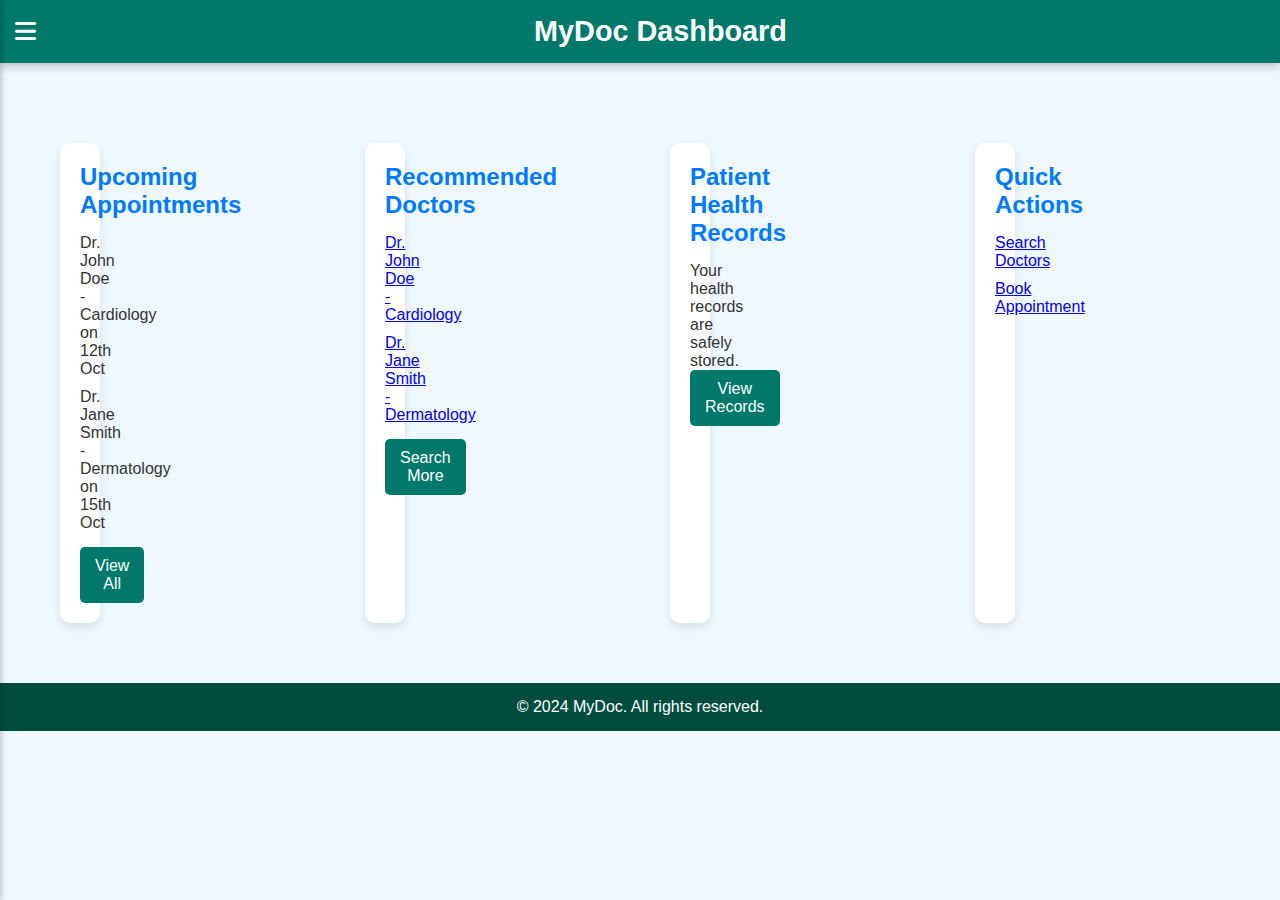
<file: dashboard.html>
<!DOCTYPE html>
<html lang="en">
<head>
    <meta charset="UTF-8">
    <meta name="viewport" content="width=device-width, initial-scale=1.0">
    <title>Dashboard - MyDoc</title>
    <link rel="stylesheet" href="styles.css">
    <link rel="stylesheet" href="https://cdnjs.cloudflare.com/ajax/libs/font-awesome/6.0.0-beta3/css/all.min.css">
    <style>
        /* Global Styles */
        * {
            margin: 0;
            padding: 0;
            box-sizing: border-box;
        }

        body {
            font-family: 'Arial', sans-serif;
            background-color: #F0F8FF; /* Light background */
            color: #333;
            transition: background-color 0.3s ease;
        }

        header {
            background-color: #00796B; /* Teal color */
            color: white;
            padding: 15px;
            display: flex;
            align-items: center;
            box-shadow: 0 4px 8px rgba(0, 0, 0, 0.2);
        }

        .menu-icon {
            cursor: pointer;
            font-size: 1.5rem;
            margin-right: 20px;
            transition: transform 0.3s ease;
        }

        .menu-icon:hover {
            transform: scale(1.1);
        }

        header h1 {
            font-size: 1.8rem;
        }

        /* Sidebar */
        .sidebar {
            width: 250px;
            height: 100vh;
            background-color: #004D40; /* Darker Teal */
            color: white;
            position: fixed;
            top: 0;
            left: -250px;
            transition: left 0.3s ease;
            overflow-y: auto;
            z-index: 1000;
        }

        .sidebar.active {
            left: 0;
        }

        .sidebar ul {
            list-style: none;
            padding: 0;
        }

        .sidebar ul li {
            padding: 15px;
            border-bottom: 1px solid rgba(255, 255, 255, 0.2);
            transition: background-color 0.3s ease;
        }

        .sidebar ul li a {
            color: white;
            text-decoration: none;
            transition: color 0.3s ease;
        }

        .sidebar ul li:hover {
            background-color: rgba(255, 255, 255, 0.1);
        }

        /* Main Container */
        main {
            margin-left: 0; /* Adjusted for the sidebar */
            transition: margin-left 0.3s ease;
            padding: 20px;
        }

        /* Dashboard Container */
        .dashboard-container {
            display: grid;
            grid-template-columns: repeat(auto-fill, minmax(250px, 1fr)); /* Responsive grid */
            gap: 20px;
            padding: 20px;
        }

        .card {
            background-color: white;
            padding: 20px;
            border-radius: 10px;
            box-shadow: 0 4px 10px rgba(0, 0, 0, 0.1);
            transition: transform 0.3s ease, box-shadow 0.3s ease;
        }

        .card:hover {
            transform: translateY(-5px);
            box-shadow: 0 6px 12px rgba(0, 0, 0, 0.2);
        }

        h2 {
            margin-bottom: 15px;
            font-size: 1.5rem;
            color: #004D40;
        }

        ul {
            list-style-type: none;
            padding: 0;
            margin-bottom: 15px;
        }

        ul li {
            margin-bottom: 10px;
            font-size: 1rem;
        }

        .button {
            display: inline-block;
            padding: 10px 15px;
            border-radius: 5px;
            background-color: #00796B; /* Teal color */
            color: white;
            text-decoration: none;
            transition: background-color 0.3s ease, transform 0.3s ease;
        }

        .button:hover {
            background-color: #004D40; /* Darker Teal */
            transform: scale(1.05);
        }

        /* Footer */
        footer {
            text-align: center;
            padding: 15px;
            background-color: #004D40;
            color: white;
        }
    </style>
</head>
<body>
    <header>
        <div class="menu-icon" onclick="toggleMenu()">
            <i class="fas fa-bars"></i>
        </div>
        <h1>MyDoc Dashboard</h1>
    </header>

    <nav class="sidebar" id="sidebar">
        <ul>
            <li><a href="/index">Home</a></li>
            <li><a href="/search">Search Doctors</a></li>
            <li><a href="/book-appointment">Book Appointment</a></li>
            <li><a href="/my-profile">My Profile</a></li>
            <li><a href="/logout">Logout</a></li>
        </ul>
    </nav>

    <main>
        <div class="dashboard-container">
            <div class="card">
                <h2>Upcoming Appointments</h2>
                <ul>
                    <li>Dr. John Doe - Cardiology on 12th Oct</li>
                    <li>Dr. Jane Smith - Dermatology on 15th Oct</li>
                </ul>
                <a href="/appointments" class="button">View All</a>
            </div>

            <div class="card">
                <h2>Recommended Doctors</h2>
                <ul>
                    <li><a href="/doctor/johndoe">Dr. John Doe - Cardiology</a></li>
                    <li><a href="/doctor/janesmith">Dr. Jane Smith - Dermatology</a></li>
                </ul>
                <a href="/search" class="button">Search More</a>
            </div>

            <div class="card">
                <h2>Patient Health Records</h2>
                <p>Your health records are safely stored.</p>
                <a href="/my-profile" class="button">View Records</a>
            </div>

            <div class="card">
                <h2>Quick Actions</h2>
                <ul>
                    <li><a href="/search">Search Doctors</a></li>
                    <li><a href="/book-appointment">Book Appointment</a></li>
                </ul>
            </div>
        </div>
    </main>

    <footer>
        <p>&copy; 2024 MyDoc. All rights reserved.</p>
    </footer>

    <script>
        function toggleMenu() {
            const sidebar = document.getElementById('sidebar');
            const main = document.querySelector('main');
            sidebar.classList.toggle('active');
            // Adjust the main margin based on sidebar state
            if (sidebar.classList.contains('active')) {
                main.style.marginLeft = '250px'; // Set margin when sidebar is active
            } else {
                main.style.marginLeft = '0'; // Reset margin when sidebar is inactive
            }
        }
    </script>
</body>
</html>
</file>
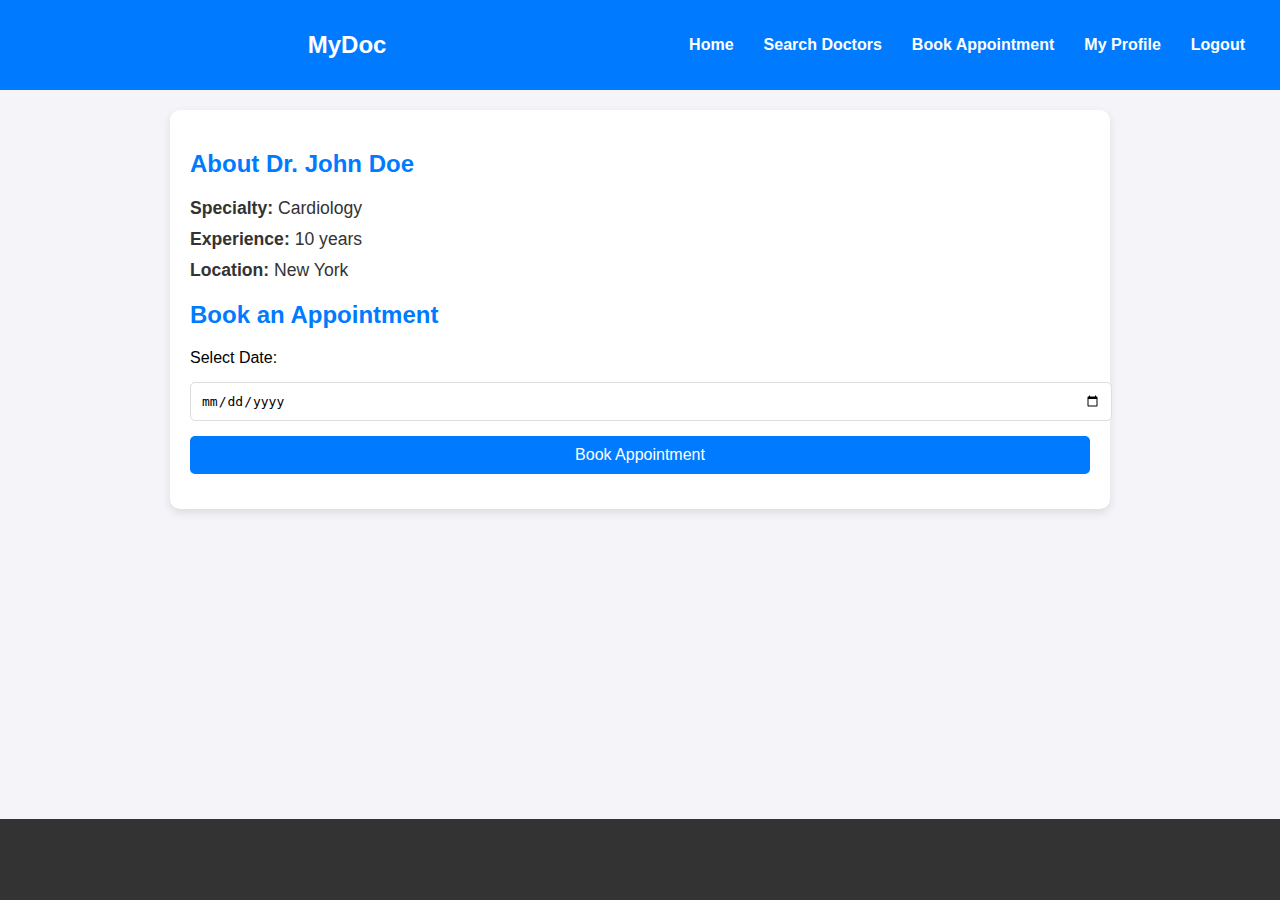
<file: doctor.html>
<!DOCTYPE html>
<html lang="en">
<head>
    <meta charset="UTF-8">
    <meta name="viewport" content="width=device-width, initial-scale=1.0">
    <title>Doctor Profile - MyDoc</title>
    <link rel="stylesheet" href="styles.css">
    <style>
        body {
            font-family: 'Arial', sans-serif;
            margin: 0;
            padding: 0;
            background-color: #f4f4f9;
        }
        header {
            background-color: #007bff;
            padding: 20px;
            text-align: center;
            color: white;
        }
        nav ul {
            list-style: none;
            padding: 0;
            display: flex;
            justify-content: center;
        }
        nav ul li {
            margin: 0 15px;
        }
        nav ul li a {
            text-decoration: none;
            color: white;
            font-weight: bold;
        }
        h1 {
            margin: 0;
        }
        main {
            max-width: 900px;
            margin: 20px auto;
            background-color: white;
            padding: 20px;
            border-radius: 10px;
            box-shadow: 0px 4px 10px rgba(0, 0, 0, 0.1);
        }
        h2 {
            color: #007bff;
        }
        p {
            font-size: 1.1em;
            margin: 10px 0;
            color: #333;
        }
        #appointment-form {
            margin-top: 20px;
        }
        label, input, button {
            display: block;
            width: 100%;
            margin-bottom: 15px;
            font-size: 1em;
        }
        input[type="date"] {
            padding: 10px;
            border: 1px solid #ddd;
            border-radius: 5px;
        }
        button {
            padding: 10px;
            background-color: #007bff;
            border: none;
            color: white;
            font-size: 1em;
            border-radius: 5px;
            cursor: pointer;
            transition: background-color 0.3s ease;
        }
        button:hover {
            background-color: #007bff;
        }
        footer {
            text-align: center;
            padding: 20px;
            background-color: #333;
            color: white;
            position: fixed;
            bottom: 0;
            width: 100%;
        }
        @media (max-width: 768px) {
            main {
                padding: 10px;
            }
            header, footer {
                padding: 15px;
            }
        }
    </style>
</head>
<body>
    <header>
        <h1>MyDoc</h1>
        <nav>
            <ul>
                <li><a href="/index">Home</a></li>
                <li><a href="/search">Search Doctors</a></li>
                <li><a href="/book-appointment">Book Appointment</a></li>
                <li><a href="/my-profile">My Profile</a></li>
                <li><a href="/logout">Logout</a></li>
            </ul>
        </nav>
    </header>

    <main>
        <h2>About Dr. John Doe</h2>
        <p><strong>Specialty:</strong> Cardiology</p>
        <p><strong>Experience:</strong> 10 years</p>
        <p><strong>Location:</strong> New York</p>

        <h2>Book an Appointment</h2>
        <form id="appointment-form" method="POST" action="/book-appointment">
            <input type="hidden" name="doctorId" value="johndoe">
            <label for="date">Select Date:</label>
            <input type="date" name="date" required>
            <button type="submit">Book Appointment</button>
        </form>
    </main>

    <footer>
        <p>&copy; 2024 MyDoc. All rights reserved.</p>
    </footer>
</body>
</html>
</file>
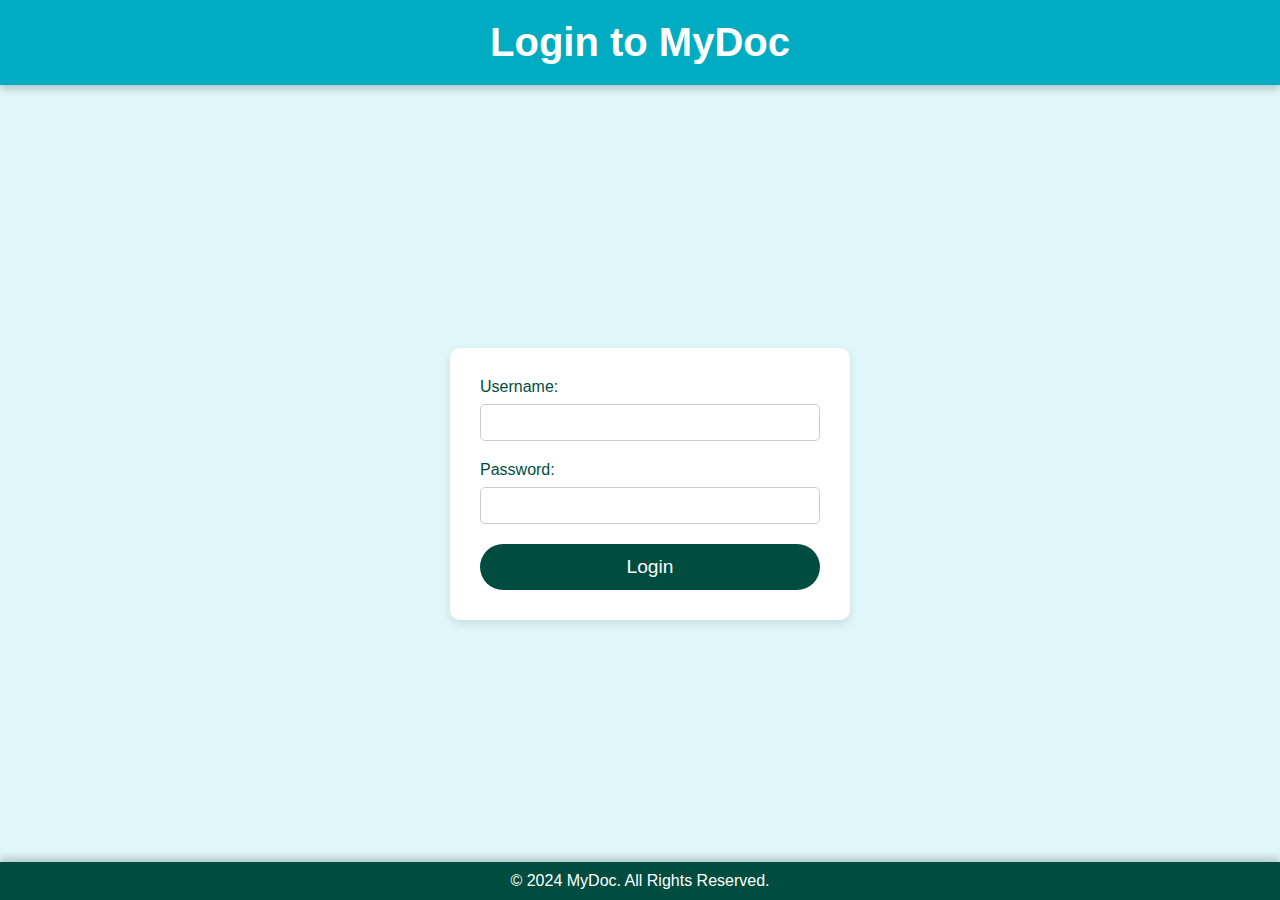
<file: login.html>
<!DOCTYPE html>
<html lang="en">
<head>
    <meta charset="UTF-8">
    <meta name="viewport" content="width=device-width, initial-scale=1.0">
    <title>Login - MyDoc</title>
    <link rel="stylesheet" href="styles.css">
    <style>
        /* Global Styles */
        * {
            margin: 0;
            padding: 0;
            box-sizing: border-box;
        }

        body, html {
            font-family: 'Arial', sans-serif;
            height: 100%;
            background-color: #E0F7FA; /* Light cyan background */
            display: flex;
            flex-direction: column;
            justify-content: space-between;
        }

        header {
            text-align: center;
            padding: 20px;
            background-color: #00ACC1; /* Cyan header background */
            color: white;
            box-shadow: 0 4px 8px rgba(0, 0, 0, 0.2);
        }

        header h1 {
            font-size: 2.5rem;
        }

        /* Form container */
        main {
            display: flex;
            justify-content: center;
            align-items: center;
            flex-grow: 1;
            padding: 20px;
        }

        form {
            background-color: white;
            padding: 30px;
            border-radius: 10px;
            box-shadow: 0 4px 10px rgba(0, 0, 0, 0.1);
            max-width: 400px;
            width: 100%;
        }

        form div {
            margin-bottom: 20px;
        }

        label {
            font-size: 1rem;
            color: #004D40; /* Dark cyan text */
        }

        input {
            width: 100%;
            padding: 10px;
            border-radius: 5px;
            border: 1px solid #ccc;
            margin-top: 8px;
            transition: border-color 0.3s ease;
        }

        input:focus {
            border-color: #00ACC1; /* Cyan border on focus */
            outline: none;
        }

        /* Button styling */
        .btn {
            display: inline-block;
            padding: 12px 30px;
            font-size: 1.2rem;
            color: white;
            background-color: #004D40; /* Dark cyan button */
            border: none;
            border-radius: 30px;
            cursor: pointer;
            transition: background-color 0.3s ease, transform 0.3s ease;
            width: 100%;
            text-align: center;
        }

        .btn:hover {
            background-color: #00796B; /* Lighter cyan on hover */
            transform: translateY(-2px); /* Slight raise on hover */
        }

        /* Footer */
        footer {
            background-color: #004D40; /* Dark cyan footer */
            color: white;
            text-align: center;
            padding: 10px 0;
            box-shadow: 0 -4px 8px rgba(0, 0, 0, 0.2);
        }

        footer p {
            margin: 0;
        }

        /* Transition on body */
        body {
            animation: fadeIn 1s ease-in-out;
        }

        @keyframes fadeIn {
            from { opacity: 0; }
            to { opacity: 1; }
        }
    </style>
</head>
<body>
    <header>
        <h1>Login to MyDoc</h1>
    </header>

    <main>
        <form id="login-form">
            <div>
                <label for="username">Username:</label>
                <input type="text" id="username" name="username" required>
            </div>
            <div>
                <label for="password">Password:</label>
                <input type="password" id="password" name="password" required>
            </div>
            <button type="submit" class="btn">Login</button>
        </form>
    </main>

    <footer>
        <p>&copy; 2024 MyDoc. All Rights Reserved.</p>
    </footer>

    <script>
        document.getElementById('login-form').addEventListener('submit', function(event) {
            event.preventDefault(); // Prevent the default form submission
            
            // Here, add any form validation or API call to check login credentials
            
            // After successful validation or API response, redirect to index.html
            window.location.href = 'index.html';
        });
    </script>
</body>
</html>
</file>
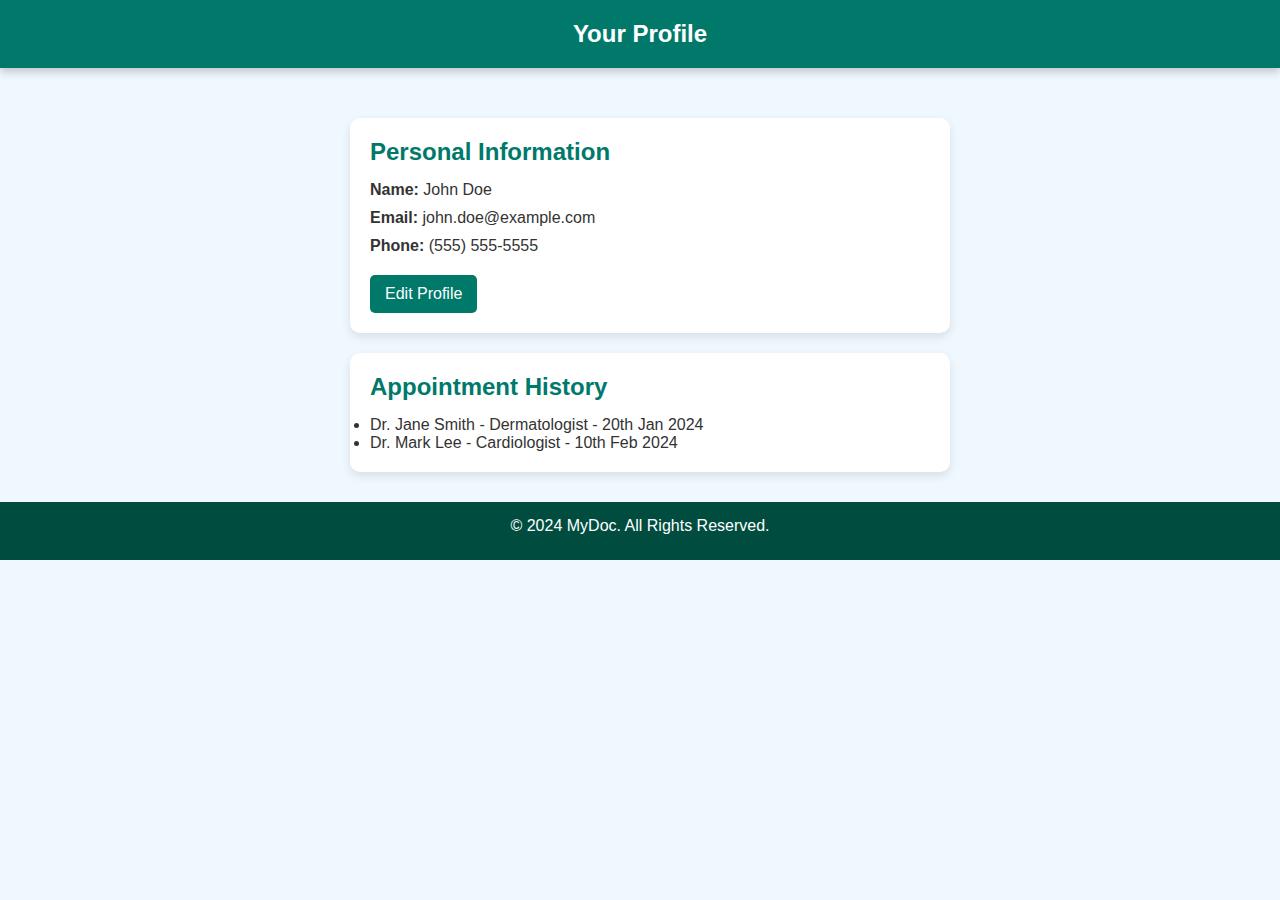
<file: profile.html>
<!DOCTYPE html>
<html lang="en">
<head>
    <meta charset="UTF-8">
    <meta name="viewport" content="width=device-width, initial-scale=1.0">
    <title>Patient Profile - MyDoc</title>
    <link rel="stylesheet" href="styles.css">
    <style>
        /* Global Styles */
        * {
            margin: 0;
            padding: 0;
            box-sizing: border-box;
        }

        body {
            font-family: 'Arial', sans-serif;
            background-color: #F0F8FF; /* Light background */
            color: #333;
            transition: background-color 0.3s ease;
        }

        header {
            background-color: #00796B; /* Teal color */
            color: white;
            padding: 20px;
            text-align: center;
            box-shadow: 0 4px 8px rgba(0, 0, 0, 0.2);
        }

        main {
            padding: 20px;
            display: flex;
            flex-direction: column;
            align-items: center;
        }

        .profile-section, .appointment-history {
            background-color: white;
            padding: 20px;
            border-radius: 10px;
            box-shadow: 0 4px 10px rgba(0, 0, 0, 0.1);
            margin: 10px 0;
            width: 100%;
            max-width: 600px;
            transition: transform 0.3s ease, box-shadow 0.3s ease;
        }

        .profile-section:hover, .appointment-history:hover {
            transform: translateY(-5px);
            box-shadow: 0 6px 12px rgba(0, 0, 0, 0.2);
        }

        h2 {
            color: #00796B;
            margin-bottom: 15px;
        }

        p {
            margin-bottom: 10px;
            font-size: 1rem;
        }

        .btn {
            display: inline-block;
            padding: 10px 15px;
            border-radius: 5px;
            background-color: #00796B; /* Teal color */
            color: white;
            text-decoration: none;
            transition: background-color 0.3s ease, transform 0.3s ease;
            margin-top: 10px;
        }

        .btn:hover {
            background-color: #004D40; /* Darker Teal */
            transform: scale(1.05);
        }

        footer {
            text-align: center;
            padding: 15px;
            background-color: #004D40;
            color: white;
            position: relative;
            bottom: 0;
            width: 100%;
        }
    </style>
</head>
<body>
    <header>
        <h1>Your Profile</h1>
    </header>

    <main>
        <div class="profile-section">
            <h2>Personal Information</h2>
            <p><strong>Name:</strong> John Doe</p>
            <p><strong>Email:</strong> john.doe@example.com</p>
            <p><strong>Phone:</strong> (555) 555-5555</p>
            <a href="/edit-profile" class="btn">Edit Profile</a>
        </div>

        <div class="appointment-history">
            <h2>Appointment History</h2>
            <ul>
                <li>Dr. Jane Smith - Dermatologist - 20th Jan 2024</li>
                <li>Dr. Mark Lee - Cardiologist - 10th Feb 2024</li>
                <!-- More appointments -->
            </ul>
        </div>
    </main>

    <footer>
        <p>&copy; 2024 MyDoc. All Rights Reserved.</p>
    </footer>
</body>
</html>
</file>
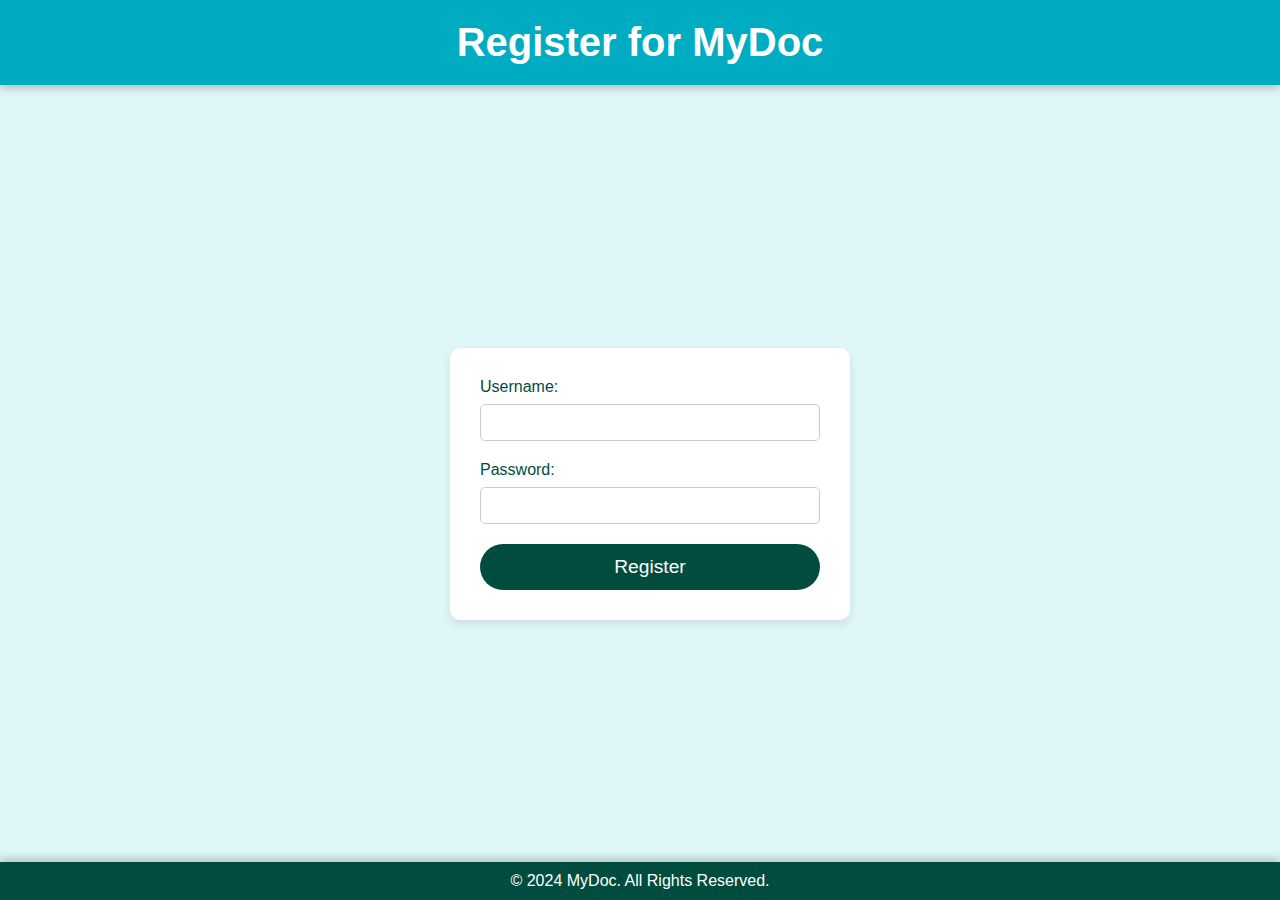
<file: register.html>
<!DOCTYPE html>
<html lang="en">
<head>
    <meta charset="UTF-8">
    <meta name="viewport" content="width=device-width, initial-scale=1.0">
    <title>Register - MyDoc</title>
    <link rel="stylesheet" href="styles.css">
    <style>
        /* Global styles */
        * {
            margin: 0;
            padding: 0;
            box-sizing: border-box;
        }

        body, html {
            font-family: 'Arial', sans-serif;
            height: 100%;
            background-color: #E0F7FA; /* Light cyan background */
            display: flex;
            flex-direction: column;
            justify-content: space-between;
        }

        header {
            text-align: center;
            padding: 20px;
            background-color: #00ACC1; /* Cyan header background */
            color: white;
            box-shadow: 0 4px 8px rgba(0, 0, 0, 0.2);
        }

        header h1 {
            font-size: 2.5rem;
        }

        /* Form container */
        main {
            display: flex;
            justify-content: center;
            align-items: center;
            flex-grow: 1;
            padding: 20px;
        }

        form {
            background-color: white;
            padding: 30px;
            border-radius: 10px;
            box-shadow: 0 4px 10px rgba(0, 0, 0, 0.1);
            max-width: 400px;
            width: 100%;
        }

        form div {
            margin-bottom: 20px;
        }

        label {
            font-size: 1rem;
            color: #004D40; /* Dark cyan text */
        }

        input {
            width: 100%;
            padding: 10px;
            border-radius: 5px;
            border: 1px solid #ccc;
            margin-top: 8px;
            transition: border-color 0.3s ease;
        }

        input:focus {
            border-color: #00ACC1; /* Cyan border on focus */
            outline: none;
        }

        /* Button styling */
        .btn {
            display: inline-block;
            padding: 12px 30px;
            font-size: 1.2rem;
            color: white;
            background-color: #004D40; /* Dark cyan button */
            border: none;
            border-radius: 30px;
            cursor: pointer;
            transition: background-color 0.3s ease, transform 0.3s ease;
            width: 100%;
            text-align: center;
        }

        .btn:hover {
            background-color: #00796B; /* Lighter cyan on hover */
            transform: translateY(-2px); /* Slight raise on hover */
        }

        /* Footer */
        footer {
            background-color: #004D40; /* Dark cyan footer */
            color: white;
            text-align: center;
            padding: 10px 0;
            box-shadow: 0 -4px 8px rgba(0, 0, 0, 0.2);
        }

        footer p {
            margin: 0;
        }

        /* Transition on body */
        body {
            animation: fadeIn 1s ease-in-out;
        }

        @keyframes fadeIn {
            from { opacity: 0; }
            to { opacity: 1; }
        }
    </style>
</head>
<body>
    <header>
        <h1>Register for MyDoc</h1>
    </header>

    <main>
        <form id="register-form">
            <div>
                <label for="username">Username:</label>
                <input type="text" id="username" name="username" required>
            </div>
            <div>
                <label for="password">Password:</label>
                <input type="password" id="password" name="password" required>
            </div>
            <button type="submit" class="btn">Register</button>
        </form>
    </main>

    <footer>
        <p>&copy; 2024 MyDoc. All Rights Reserved.</p>
    </footer>

    <script>
        document.getElementById('register-form').addEventListener('submit', function(event) {
            event.preventDefault(); // Prevent default form submission
            
            // You can add your form submission logic here (e.g., an API call)
            // After form submission logic (if successful):
            
            // Redirect to login.html
            window.location.href = 'login.html';
        });
    </script>
</body>
</html>
</file>
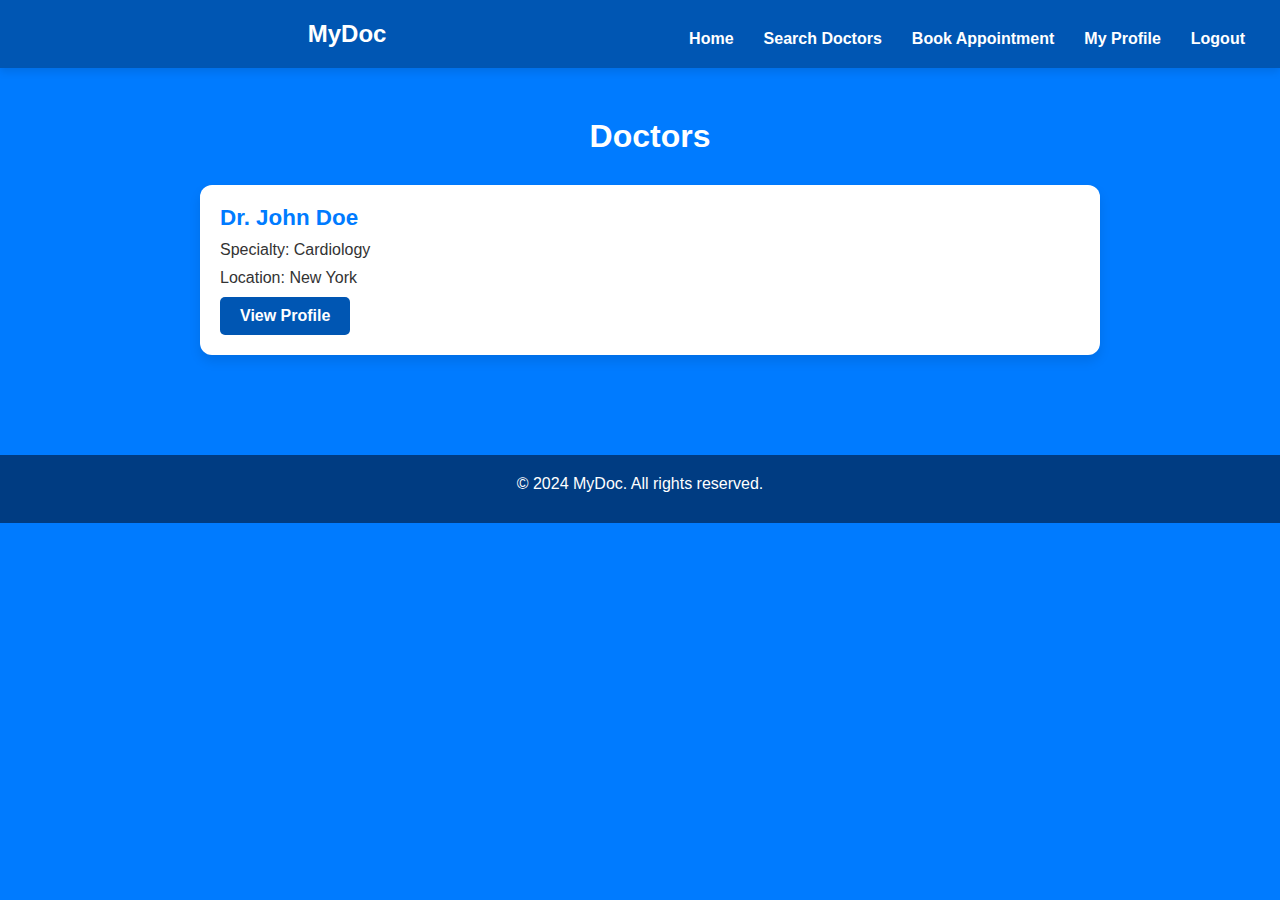
<file: search.html>
<!DOCTYPE html>
<html lang="en">
<head>
    <meta charset="UTF-8">
    <meta name="viewport" content="width=device-width, initial-scale=1.0">
    <title>Search Results - MyDoc</title>
    <link rel="stylesheet" href="styles.css">
    <style>
        /* Global Styles */
        * {
            margin: 0;
            padding: 0;
            box-sizing: border-box;
        }

        body {
            font-family: 'Arial', sans-serif;
            background-color: #007bff; /* New background color */
            color: #333;
        }

        header {
            background-color: #0056b3; /* Darker blue for header */
            color: white;
            padding: 20px;
            text-align: center;
            box-shadow: 0 4px 8px rgba(0, 0, 0, 0.1);
        }

        nav ul {
            list-style-type: none;
            display: flex;
            justify-content: center;
            margin-top: 10px;
        }

        nav ul li {
            margin: 0 15px;
        }

        nav ul li a {
            color: white;
            text-decoration: none;
            font-weight: bold;
            transition: color 0.3s ease;
        }

        nav ul li a:hover {
            color: #FFEB3B; /* Yellow color on hover */
        }

        main {
            padding: 30px 20px;
            display: flex;
            flex-direction: column;
            align-items: center;
        }

        h2 {
            color: #ffffff;
            margin-bottom: 30px;
            font-size: 2rem;
        }

        #doctor-list {
            list-style-type: none;
            padding: 0;
            width: 100%;
            max-width: 900px;
        }

        #doctor-list li {
            background-color: white;
            padding: 20px;
            border-radius: 12px;
            margin-bottom: 20px;
            box-shadow: 0 6px 12px rgba(0, 0, 0, 0.1);
            transition: all 0.3s ease;
        }

        #doctor-list li:hover {
            transform: translateY(-5px);
            box-shadow: 0 8px 16px rgba(0, 0, 0, 0.2);
        }

        h3 {
            color: #007bff;
            margin-bottom: 10px;
            font-size: 1.4rem;
        }

        p {
            font-size: 1rem;
            margin-bottom: 10px;
        }

        .button {
            display: inline-block;
            padding: 10px 20px;
            border-radius: 5px;
            background-color: #0056b3; /* Blue button */
            color: white;
            text-decoration: none;
            font-weight: bold;
            transition: background-color 0.3s ease, transform 0.3s ease;
        }

        .button:hover {
            background-color: #003c82; /* Darker blue on hover */
            transform: scale(1.05);
        }

        footer {
            text-align: center;
            padding: 20px;
            background-color: #003c82;
            color: white;
            margin-top: 50px;
            position: relative;
            bottom: 0;
            width: 100%;
        }
    </style>
</head>
<body>
    <header>
        <h1>MyDoc</h1>
        <nav>
            <ul>
                <li><a href="/index">Home</a></li>
                <li><a href="/search">Search Doctors</a></li>
                <li><a href="/book-appointment">Book Appointment</a></li>
                <li><a href="/my-profile">My Profile</a></li>
                <li><a href="/logout">Logout</a></li>
            </ul>
        </nav>
    </header>

    <main>
        <h2>Doctors</h2>
        <ul id="doctor-list">
            <!-- Example doctor entry -->
            <li>
                <h3>Dr. John Doe</h3>
                <p>Specialty: Cardiology</p>
                <p>Location: New York</p>
                <a class="button" href="/doctor/johndoe">View Profile</a>
            </li>
            <!-- More doctors will be added dynamically -->
        </ul>
    </main>

    <footer>
        <p>&copy; 2024 MyDoc. All rights reserved.</p>
    </footer>
</body>
</html>
</file>
<file: styles.css>
body {
    font-family: Arial, sans-serif; /* Set the font for the entire page */
    margin: 0; /* Remove default margin */
    padding: 0; /* Remove default padding */
    background-color: #f8f9fa; /* Light background color */
}

header {
    background-color: #007bff; /* Header background color */
    color: white; /* Header text color */
    padding: 10px; /* Padding inside header */
    display: flex; /* Use flexbox for layout */
    align-items: center; /* Center items vertically */
    position: relative; /* Positioning for menu icon */
}

.menu-icon {
    font-size: 24px; /* Menu icon size */
    cursor: pointer; /* Change cursor to pointer on hover */
    margin-right: 20px; /* Space between icon and title */
}

h1 {
    flex-grow: 1; /* Allow title to take available space */
    text-align: center; /* Center the title */
    margin: 0; /* Remove default margin */
    font-size: 1.5rem; /* Adjust font size */
}

.search-container {
    display: flex; /* Use flexbox for layout */
}

.search-bar {
    padding: 5px; /* Padding for input */
    border: 1px solid #ccc; /* Border for input */
    border-radius: 4px; /* Rounded corners */
}

.search-button {
    padding: 6px 10px; /* Button padding */
    background-color: #0056b3; /* Button background color */
    color: white; /* Button text color */
    border: none; /* No border */
    border-radius: 4px; /* Rounded corners */
    cursor: pointer; /* Pointer on hover */
}

.sidebar {
    width: 250px; /* Sidebar width */
    background-color: #343a40; /* Dark background */
    color: white; /* Text color */
    position: fixed; /* Fixed position */
    height: 100%; /* Full height */
    left: -250px; /* Hidden by default */
    transition: left 0.3s ease; /* Smooth slide effect */
    box-shadow: 2px 0 5px rgba(0, 0, 0, 0.2); /* Sidebar shadow */
    z-index: 1000; /* Keep sidebar above other elements */
}

.sidebar.active {
    left: 0; /* Show sidebar when active */
}

.sidebar ul {
    list-style: none; /* Remove list style */
    padding: 0; /* Remove padding */
    margin: 0; /* Remove margin */
}

.sidebar ul li {
    padding: 15px; /* Padding for list items */
}

.sidebar ul li a {
    color: white; /* Link color */
    text-decoration: none; /* Remove underline */
    display: block; /* Block display */
    transition: background-color 0.3s; /* Smooth transition */
}

.sidebar ul li a:hover {
    background-color: #495057; /* Darker background on hover */
}

main {
    margin-left: 20px; /* Add margin to prevent overlap with the sidebar */
    padding: 20px; /* Add padding for the main content */
    margin-top: 20px; /* Add top margin to avoid overlap with the header */
}

.dashboard-container {
    display: flex; /* Use flexbox for layout */
    flex-wrap: wrap; /* Allow wrapping */
    justify-content: space-between; /* Space between items */
    padding: 0; /* Remove padding */
}

.card {
    background-color: white; /* Card background */
    border-radius: 8px; /* Rounded corners */
    box-shadow: 0 4px 10px rgba(0, 0, 0, 0.1); /* Shadow effect */
    margin: 20px; /* Margin for cards */
    padding: 20px; /* Inner padding */
    width: calc(25% - 40px); /* Responsive card width */
    text-align: center; /* Center text */
    transition: transform 0.3s; /* Animation on hover */
}

.card:hover {
    transform: translateY(-5px); /* Lift effect on hover */
}

.card h2 {
    color: #007bff; /* Blue color for headings */
}

.nearby-doctors {
    width: 100%; /* Make this section take full width */
}

.doctor-grid {
    display: grid; /* Use grid layout */
    grid-template-columns: repeat(4, 1fr); /* 4 columns */
    gap: 20px; /* Space between grid items */
}

.doctor-item {
    background: #f8f9fab9; /* Light background */
    border-radius: 8px; /* Rounded corners */
    padding: 10px; /* Inner padding */
    text-align: center; /* Center text */
    box-shadow: 0px 2px 5px rgba(0, 0, 0, 0.252); /* Subtle shadow */
}

.doctor-image {
    border-radius: 50%; /* Circular image */
}

.doctor-info h3 {
    margin: 10px 0 5px; /* Margin for heading */
}

.footer {
    text-align: center; /* Center footer text */
    padding: 10px 0; /* Padding for footer */
}
</file>
